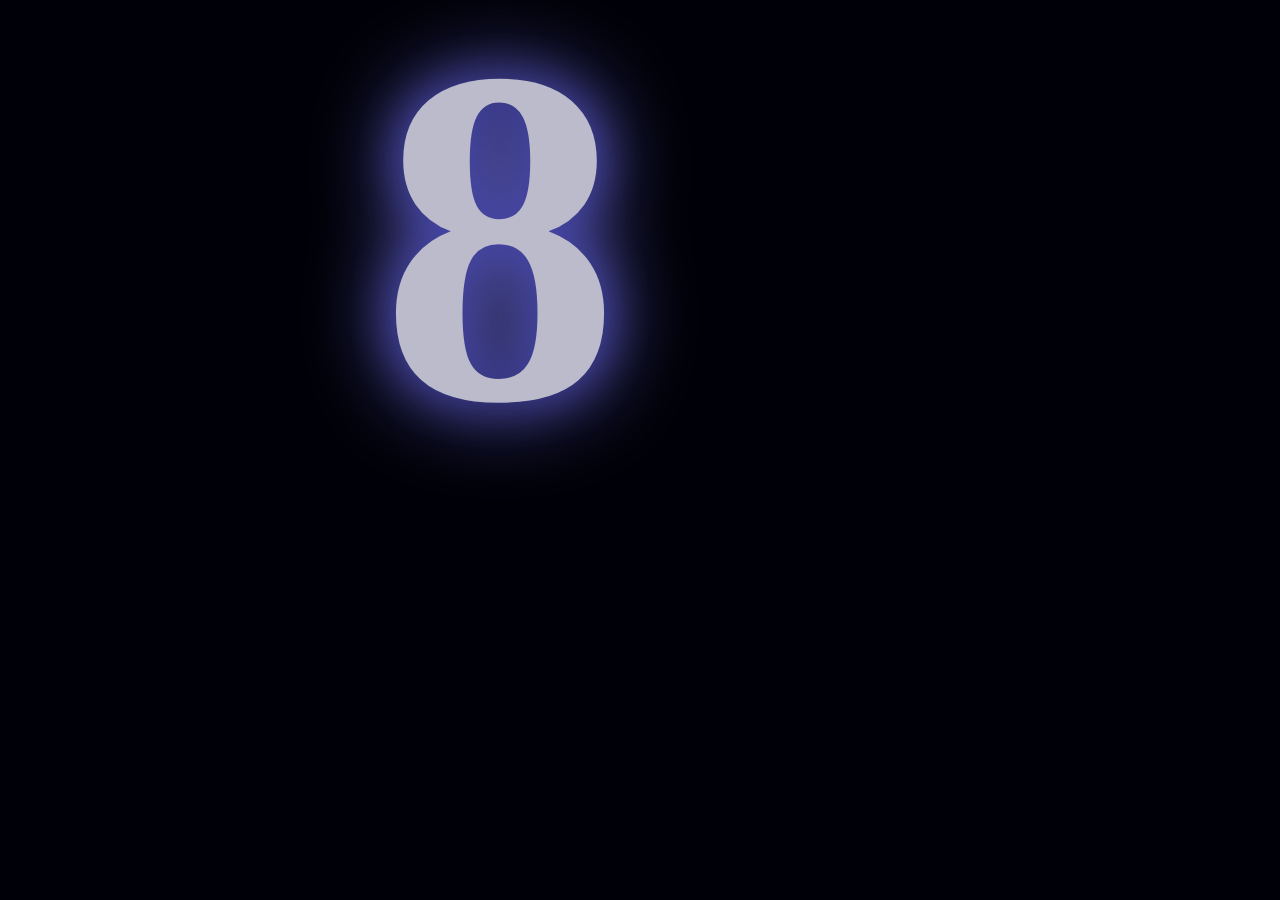
<file: advanced/4_response/index.html>
<!DOCTYPE html>

<html>
<head>
  <title>Char</title>
  <meta charset="UTF-8">
  <link rel="stylesheet" href="styles.css">
</head>

<body>
  <div id="draw"></div>
  <script src="main.js"></script> 
</body>
</html>
</file>
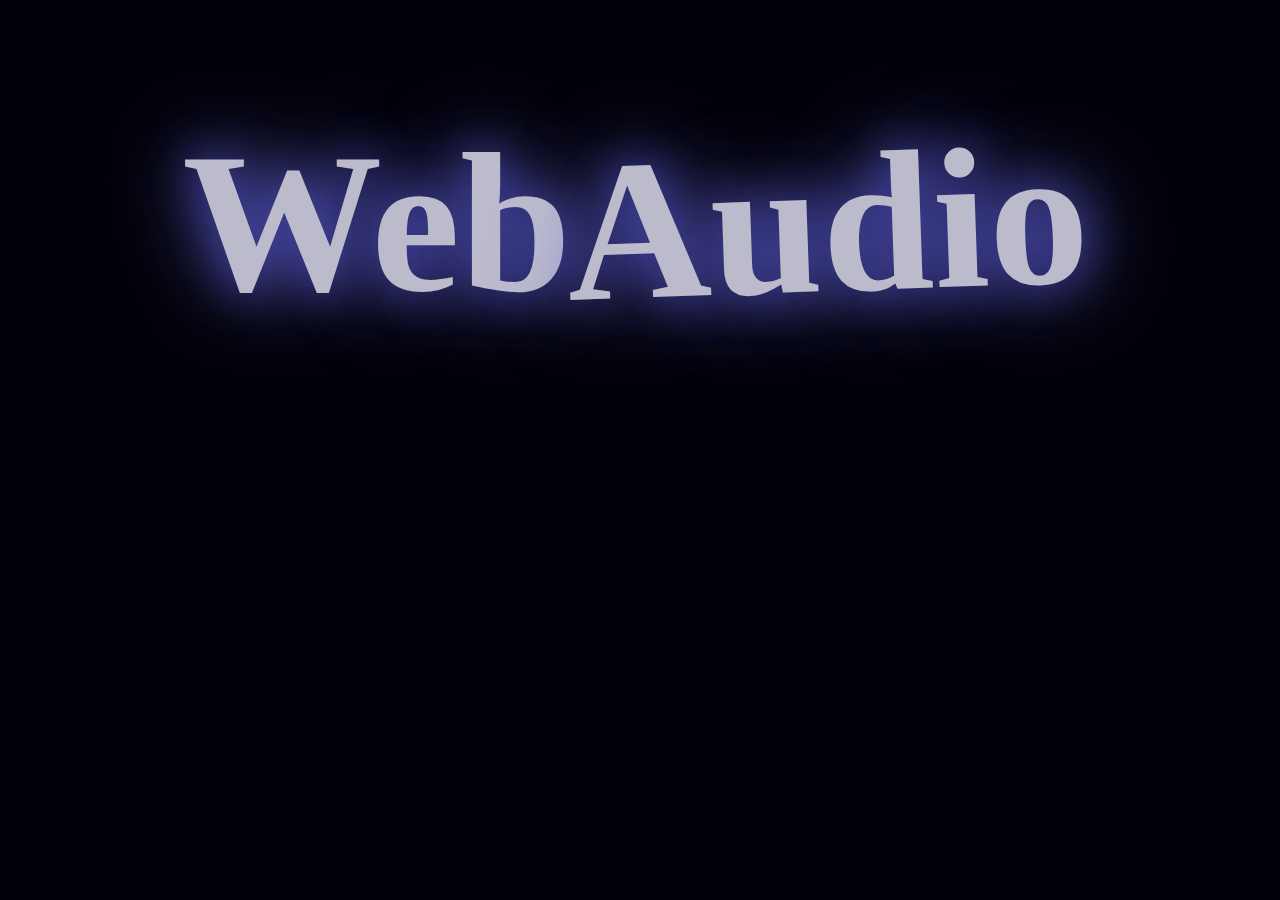
<file: advanced/5_jquery/index.html>
<!DOCTYPE html>

<html>
<head>
  <title>Char</title>
  <meta charset="UTF-8">
  <link rel="stylesheet" href="styles.css">
  <script src="https://ajax.googleapis.com/ajax/libs/jquery/2.1.4/jquery.min.js"></script>
  <!-- http://jackrugile.com/jrumble/ -->
  <script src="jquery.jrumble.1.3.min.js"></script>
</head>

<body>
  <span id="left"  class="text">Web</span>
  <span id="right" class="text">Audio</span>
  <script src="main.js"></script> 
</body>
</html>
</file>
<file: advanced/4_response/styles.css>
body {
  background: #000008;
}

#draw {
  position: absolute;
  font-weight: 700;
  font-family: serif;
  color: #bbc;
  text-shadow: 0 0 45px #44a, 0 0 90px #77e;
}
</file>
<file: advanced/5_jquery/styles.css>
body {
  background: #000008;
  text-align: center;
  padding-top: 100px;
}

.text {
  font-size: 200px;
  font-weight: 700;
  font-family: serif;
  color: #bbc;
  text-shadow: 0 0 45px #44a, 0 0 90px #77e;
}
</file>
